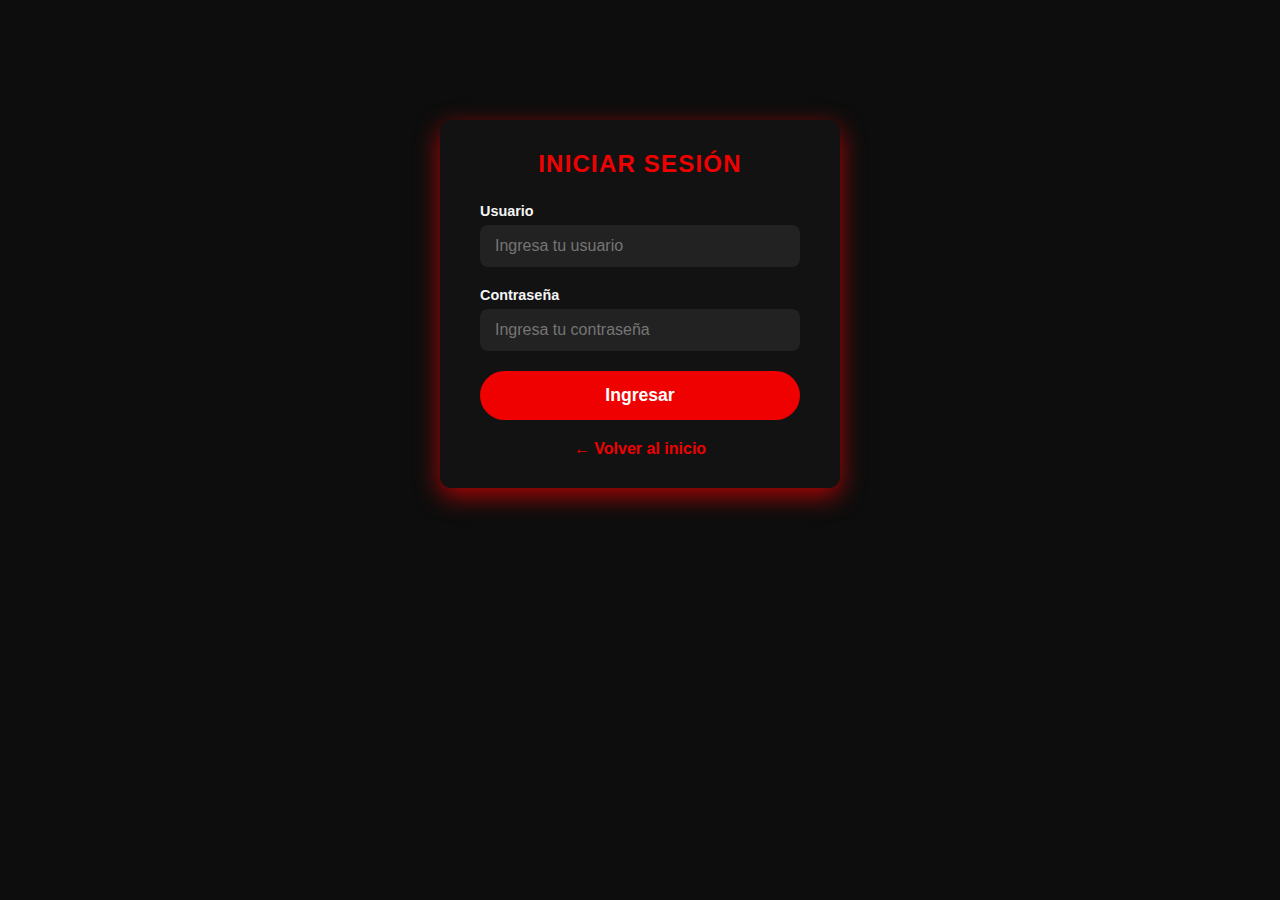
<file: login.html>
<!DOCTYPE html>
<html lang="es">
<head>
  <meta charset="UTF-8" />
  <meta name="viewport" content="width=device-width, initial-scale=1.0"/>
  <title>Login - Franklin</title>
  <link rel="stylesheet" href="style.css">
  <link href="https://fonts.googleapis.com/css2?family=Orbitron:wght@600&display=swap" rel="stylesheet">
</head>
<body>

  <div class="login-container">
    <h2>Iniciar Sesión</h2>
    <form class="login-form">
      <label for="username">Usuario</label>
      <input type="text" id="username" name="username" placeholder="Ingresa tu usuario" required />

      <label for="password">Contraseña</label>
      <input type="password" id="password" name="password" placeholder="Ingresa tu contraseña" required />

      <button type="submit">Ingresar</button>
    </form>
    <p class="back-link"><a href="index.html">← Volver al inicio</a></p>
  </div>

</body>
</html>
</file>
<file: style.css>
/* GENERAL */
* {
  margin: 0;
  padding: 0;
  box-sizing: border-box;
  font-family: "Poppins", sans-serif;
}
body {
  background: #0d0d0d;
  color: #fff;
  scroll-behavior: smooth;
  padding-top: 80px; /* espacio para navbar fijo */
}

/* NAVBAR */
.navbar {
  position: fixed;
  top: 0;
  left: 0;
  width: 100%;
  height: 80px;
  background: #111;
  display: flex;
  justify-content: space-between;
  align-items: center;
  padding: 20px 40px;
  border-bottom: 2px solid rgb(240, 0, 0);
  z-index: 1000;
  transition: top 0.3s ease;
}
/* Botón Login */
.btn-login {
  background: #f00101;
  color: #fff;
  padding: 8px 14px;
  border-radius: 8px;
  transition: 0.3s;
}
.btn-login:hover {
  background: #0056b3;
}

/* Oculto la barra para efecto scroll */
.navbar.hide {
  top: -80px;
}

.logo {
  display: flex;
  align-items: center;
  gap: 10px; /* pegado al logo */
  font-size: 1.8rem;
  color: rgb(255, 255, 255);
}

.logo-img {
  width: 40px;
  height: auto;
}

/* Navegación */
.nav-links {
  list-style: none;
  display: flex;
  gap: 30px;
}

.nav-links li {
  margin: 0;
}

.nav-links a {
  text-decoration: none;
  color: white;
  transition: color 0.3s;
}

.nav-links a:hover {
  color: red;
}

/* Botón hamburguesa */
.menu-toggle {
  display: none;
  font-size: 1.8rem;
  cursor: pointer;
  color: white;
}

/* HERO */
#hero {
  height: 100vh;
  display: flex;
  justify-content: space-around;
  align-items: center;
  text-align: left;
  padding: 0 5%;
  gap: 40px;
  background-image: url('Img/1.jpg');
  background-size: cover;
  background-position: center;
  background-repeat: no-repeat;
}

.hero-content {
  flex: 1;
  max-width: 600px;
}

/* Caja transparente en HERO */
.glass-box {
  background: rgba(0, 0, 0, 0.55);
  padding: 30px;
  border-radius: 15px;
  box-shadow: 0 8px 25px rgba(0, 0, 0, 0.6);
  backdrop-filter: blur(6px);
  animation: fadeInUp 2s ease-in-out;
}

#hero h1 {
  font-size: 3.5rem;
}

#hero .highlight {
  color: orange;
}

#hero h2 {
  font-size: 1.5rem;
  margin: 15px 0;
}

.btn {
  background: red;
  padding: 12px 25px;
  border-radius: 25px;
  color: white;
  text-decoration: none;
  transition: transform 0.3s, background 0.3s;
  display: inline-block;
  margin-top: 15px;
}

.btn:hover {
  transform: scale(1.1);
  background: orange;
}

/* HERO TEXTO */
.hero-text {
  max-width: 700px;
  margin-top: 20px;
  font-size: 1.1rem;
  line-height: 1.7;
  color: #fff;
  text-shadow: 2px 2px 5px rgba(0,0,0,0.7);
  text-align: left;
  margin-left: 40px;
}

/* HERO IMAGEN GRANDE */
.hero-img {
  flex: 1;
  max-width: 450px;
  height: auto;
  border-radius: 20px;
  box-shadow: 0 8px 25px rgba(0, 0, 0, 0.5);
  opacity: 1;
  animation: float 5s ease-in-out infinite;
}

@keyframes float {
  0% { transform: translateY(0); }
  50% { transform: translateY(-15px); }
  100% { transform: translateY(0); }
}

/* SOBRE MI */
#about {
  padding: 60px 20px;
  text-align: center;
}

.about-container {
  display: flex;
  flex-wrap: wrap;
  align-items: center;
  justify-content: center;
  gap: 30px;
  margin-top: 20px;
}

.about-img {
  width: 300px;
  height: 300px;
  object-fit: cover;
  border-radius: 50%;
  border: 6px solid red;
  transition: transform 0.3s;
}

.about-img:hover {
  transform: scale(1.08);
}

.about-container p {
  max-width: 600px;
  text-align: justify;
  font-size: 1rem;
  line-height: 1.8;
}

/* PROYECTOS */
#projects {
  padding: 60px 20px;
  text-align: center;
}

.weeks-container {
  display: grid;
  grid-template-columns: repeat(auto-fit, minmax(250px, 1fr));
  gap: 20px;
  margin-top: 20px;
}

.week-card {
  position: relative;
  height: 320px;
  border-radius: 18px;
  overflow: hidden;
  background-image: url('s1.jpg'); /* 👈 ahora todas usan una sola imagen */
  background-size: cover;
  background-position: center;
  animation: moveBackground 20s linear infinite alternate;
  transition: transform 0.4s ease-in-out, box-shadow 0.3s;
}

.week-card:hover {
  transform: scale(1.05) translateY(-5px);
  box-shadow: 0 5px 20px rgba(255, 0, 0, 0.6);
}

@keyframes moveBackground {
  0% { background-position: center top; }
  50% { background-position: center center; }
  100% { background-position: center bottom; }
}

.overlay {
  background: rgba(0, 0, 0, 0.7);
  height: 100%;
  display: flex;
  flex-direction: column;
  justify-content: center;
  align-items: center;
  opacity: 0;
  transition: opacity 0.4s;
}

.week-card:hover .overlay {
  opacity: 1;
}

.overlay h3 {
  color: red;
  margin-bottom: 5px;
}

.overlay p {
  margin-bottom: 10px;
}

.file-link {
  display: block;
  margin: 5px 0;
  padding: 8px 12px;
  border-radius: 8px;
  background: red;
  color: white;
  text-decoration: none;
  transition: background 0.3s;
}

.file-link:hover {
  background: orange;
}

/* CONTACTO */
#contact {
  padding: 60px 20px;
  text-align: center;
}

#contact form {
  max-width: 500px;
  margin: auto;
  display: flex;
  flex-direction: column;
}

#contact input,
#contact textarea {
  margin: 10px 0;
  padding: 12px;
  border-radius: 8px;
  border: none;
  outline: none;
}

#contact button {
  cursor: pointer;
}

/* FOOTER */
footer {
  background: #111;
  text-align: center;
  padding: 20px;
  margin-top: 30px;
}

/* ===== ANIMACIONES ===== */
@keyframes fadeInUp {
  from { transform: translateY(40px); opacity: 0; }
  to { transform: translateY(0); opacity: 1; }
}

.fade-up {
  opacity: 0;
  transform: translateY(30px);
  transition: all 0.8s ease;
}
.fade-up.show {
  opacity: 1;
  transform: translateY(0);
}

.fade-left {
  opacity: 0;
  transform: translateX(-40px);
  transition: all 0.8s ease;
}
.fade-left.show {
  opacity: 1;
  transform: translateX(0);
}

/* RESPONSIVE */
@media (max-width: 768px) {
  .nav-links {
    position: fixed;
    top: 80px;
    right: 0;
    width: 200px;
    background: #111;
    height: calc(100vh - 80px);
    flex-direction: column;
    padding: 20px;
    transform: translateX(100%);
    transition: transform 0.3s ease;
    gap: 20px;
    z-index: 999;
  }
  .nav-links.show {
    transform: translateX(0);
  }

  .menu-toggle {
    display: block;
  }

  #hero {
    flex-direction: column;
    text-align: center;
    padding: 40px 20px;
  }
  .hero-content {
    max-width: 100%;
  }
  .hero-img {
    max-width: 80%;
    margin-top: 20px;
  }

  .about-img {
    width: 240px;
    height: 240px;
  }
  .week-card {
    height: 280px;
  }
}
/* LOGIN */
.login-container {
  background: rgba(20, 20, 20, 0.85);
  max-width: 400px;
  margin: 40px auto 80px auto;
  padding: 30px 40px;
  border-radius: 12px;
  box-shadow: 0 8px 25px rgba(240, 0, 0, 0.7);
  font-family: 'Orbitron', sans-serif;
  color: #fff;
  animation: fadeInUp 1s ease forwards;
}

.login-container h2 {
  text-align: center;
  font-weight: 600;
  margin-bottom: 25px;
  color: #f00101;
  letter-spacing: 1.2px;
  text-transform: uppercase;
}

.login-form label {
  display: block;
  margin-bottom: 6px;
  font-weight: 600;
  font-size: 0.9rem;
  color: #f5f5f5;
}

.login-form input[type="text"],
.login-form input[type="password"] {
  width: 100%;
  padding: 12px 15px;
  margin-bottom: 20px;
  border-radius: 8px;
  border: none;
  background: #222;
  color: #fff;
  font-size: 1rem;
  transition: background 0.3s, box-shadow 0.3s;
}

.login-form input[type="text"]:focus,
.login-form input[type="password"]:focus {
  background: #330000;
  outline: none;
  box-shadow: 0 0 8px 2px rgba(240, 0, 0, 0.7);
}

.login-form button[type="submit"] {
  width: 100%;
  background: #f00101;
  color: white;
  font-weight: 700;
  padding: 14px 0;
  border: none;
  border-radius: 30px;
  font-size: 1.1rem;
  cursor: pointer;
  transition: background 0.3s, transform 0.2s;
}

.login-form button[type="submit"]:hover {
  background: orange;
  transform: scale(1.05);
}

.back-link {
  margin-top: 20px;
  text-align: center;
}

.back-link a {
  color: #f00101;
  text-decoration: none;
  font-weight: 600;
  transition: color 0.3s;
}

.back-link a:hover {
  color: orange;
}
</file>
